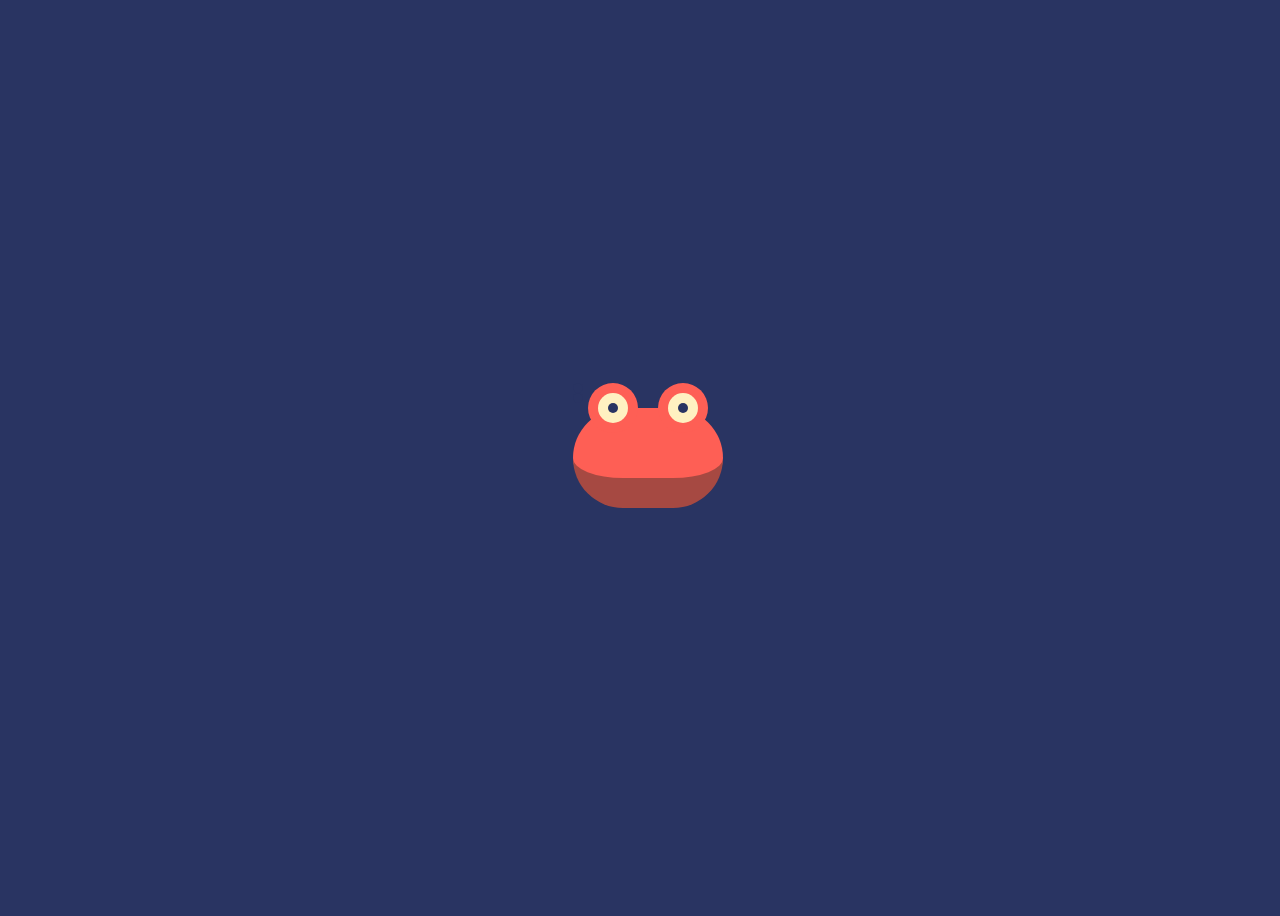
<file: Reto_Froggy/index.html>
<!DOCTYPE html>
<html>
<head>
    <meta charset="utf-8" >
    <title>Reto Froggy</title>
    <link rel="stylesheet" type="text/css" href="style.css">
</head>
<body>
    <!--Código-->
  <div class="canvas">
<div class="face"></div>
<div class="eyes">

<div class="eye1">
<div class="eye2">
<div class="eye3"></div>
</div>
</div>

<div class="eye1">
<div class="eye2">
<div class="eye3"></div>
</div>
</div>

</div>

<div class="nariz">
<div class="eye3"></div>
<div class="eye3"></div>
</div>


</div><!--canvas-->

    <!--Fin-->
</body>
</html>
</file>
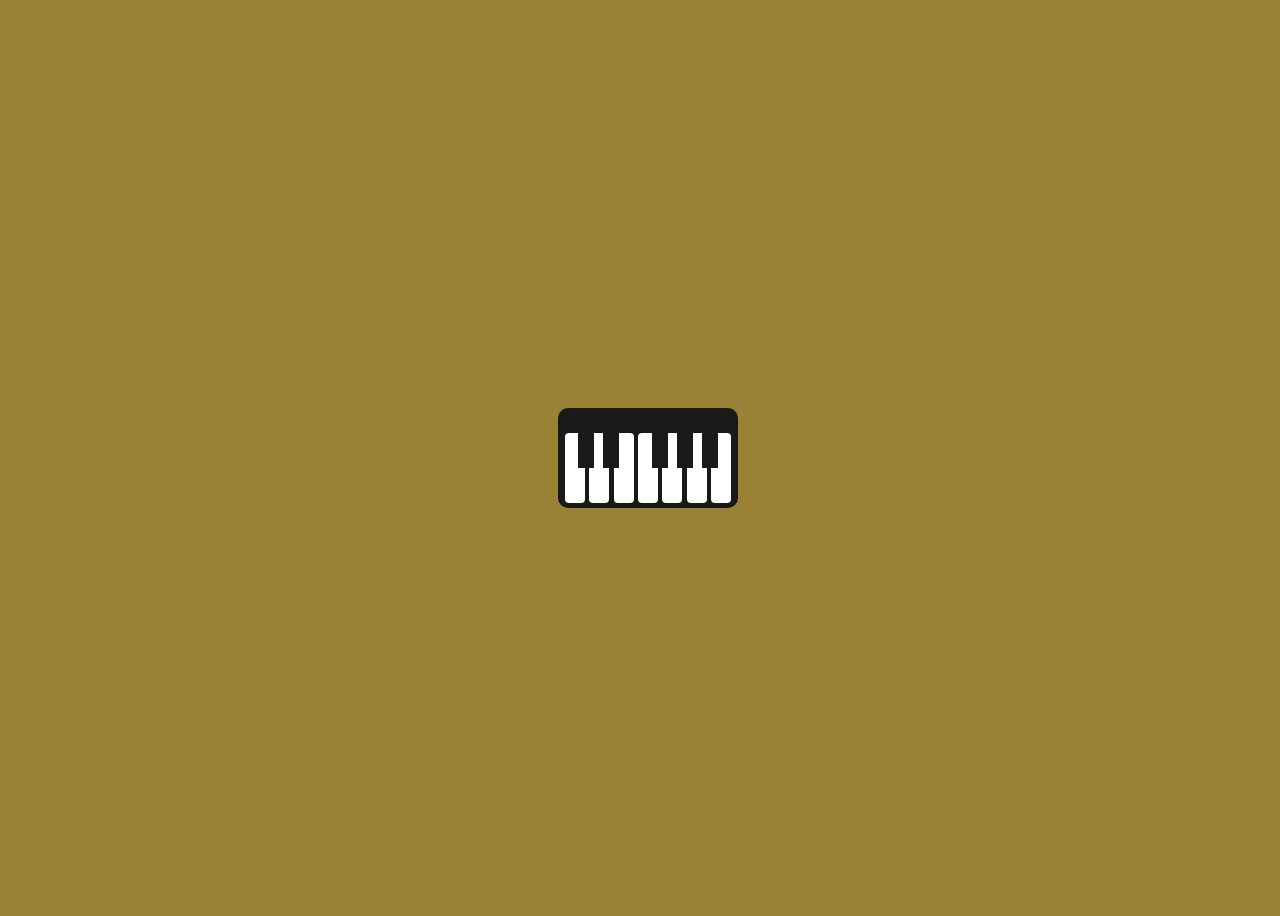
<file: Reto_Piano/index.html>
<!DOCTYPE html>
<html>
<head>
	<meta charset="utf-8">
	<title>Reto FrontEnd - Piano</title>
	<link rel="stylesheet" type="text/css" href="style.css">
</head>
<body>
	<!--Código Aquí-->
	<div class="base">
		<div class="wt">
		  <div></div>
		  <div></div>
		  <div></div>
		  <div></div>
		   <div></div>
		  <div></div>
		  <div></div>
		</div>

		<div class="bt">
		  <div ></div>
		  <div ></div>
		  <div class="Nobg"></div>
		  <div></div>
		  <div></div>
		  <div></div>
	  	</div>
	</div>

	
	<!--Fin-->
</body>
</html>
</file>
<file: Reto_Froggy/style.css>
:root{
    --main-bg-color: #293462;
    --froggy-top-color: #FE5F55;
    --froggy-bottom-color: #A64942;
    --froggy-eyes-color: #FFF1C1;
}
body{
background-color:var(--main-bg-color);
display: flex;
width:100%;
height:100vh;
justify-content:center;
align-items: center;
}

.canvas{
position: relative;
width:150px;
height:150px;
border: solid 0px red;
}
.eyes{
position: absolute;
width: 120px;
height: 50px;
display:flex;
justify-content:space-between;
align-items: center;
left:15px;
}
.eye1{
border-radius: 50%;
background-color:var(--froggy-top-color);
width:50px;
height:50px;
display:flex;
justify-content:center;
align-items: center;
}																																																																																																																																																																																																																																																																																																																																																																																																																																																																																																																																																																																																																																																																																																																																																																												
.eye2{
border-radius: 50%;
background-color:var(--froggy-eyes-color);
width:30px;
height:30px;
display:flex;
justify-content:center;
align-items: center;
}	
.eye3{
border-radius: 50%;
background-color:var(--main-bg-color);
width:10px;
height:10px;
}
.face
{
position: absolute;
border-radius: 120px;
background-color:var(--froggy-top-color);
width:150px;
height:70px;
top:25px;
border: solid 0px var(--froggy-bottom-color);
border-bottom-width: 30px;
}#
.nariz
{
position: absolute;
width: 30px;
height: 50px;
display:flex;
justify-content:space-between;
align-items: center;
left:45px;
top:55px;
}


.otro{
background-color: #f48989;
width: 300px;
height: 160px;
position: absolute;
top:120px;
clip-path:polygon(0 0,50% 50%,100% 0,100% 100% ,50% 50%,0 100%);
}
</file>
<file: Reto_Piano/style.css>
:root{
    --main-bg: #998235;
    --color-piano: #191919;
    --color-teclas: #FFFFFF;
}
body{
    background-color:var(--main-bg);
    display:flex;
    align-items:center;
    justify-content:center;
    width:100%;
    height:100vh;
  }
  .base {
    width: 180px;
    height: 100px;
    border-radius: 10px;
    background: var(--color-piano);
    position: relative;
  }
  .base .wt{
  display:flex;
   justify-content:space-around;
    align-items:center;
    top:25px;
    left:5px;
    width:170px;
    position:relative;
  }  
  .base .wt div{
   height:70px; 
    width:20px;
    border-radius: 4px;
    background: var(--color-teclas);
  }
  .base .bt{
  display:flex;
   justify-content:space-between;
    align-items:center;
     align-content:center;
    top:-45px;
    left: 20px;
    width:140px;
    position:relative;
  }
    .base .bt div{
    height:35px; 
    width:16px;
      background: var(--color-piano);
  }
  .base .bt .Nobg{
      background-color: transparent;
  }
</file>
